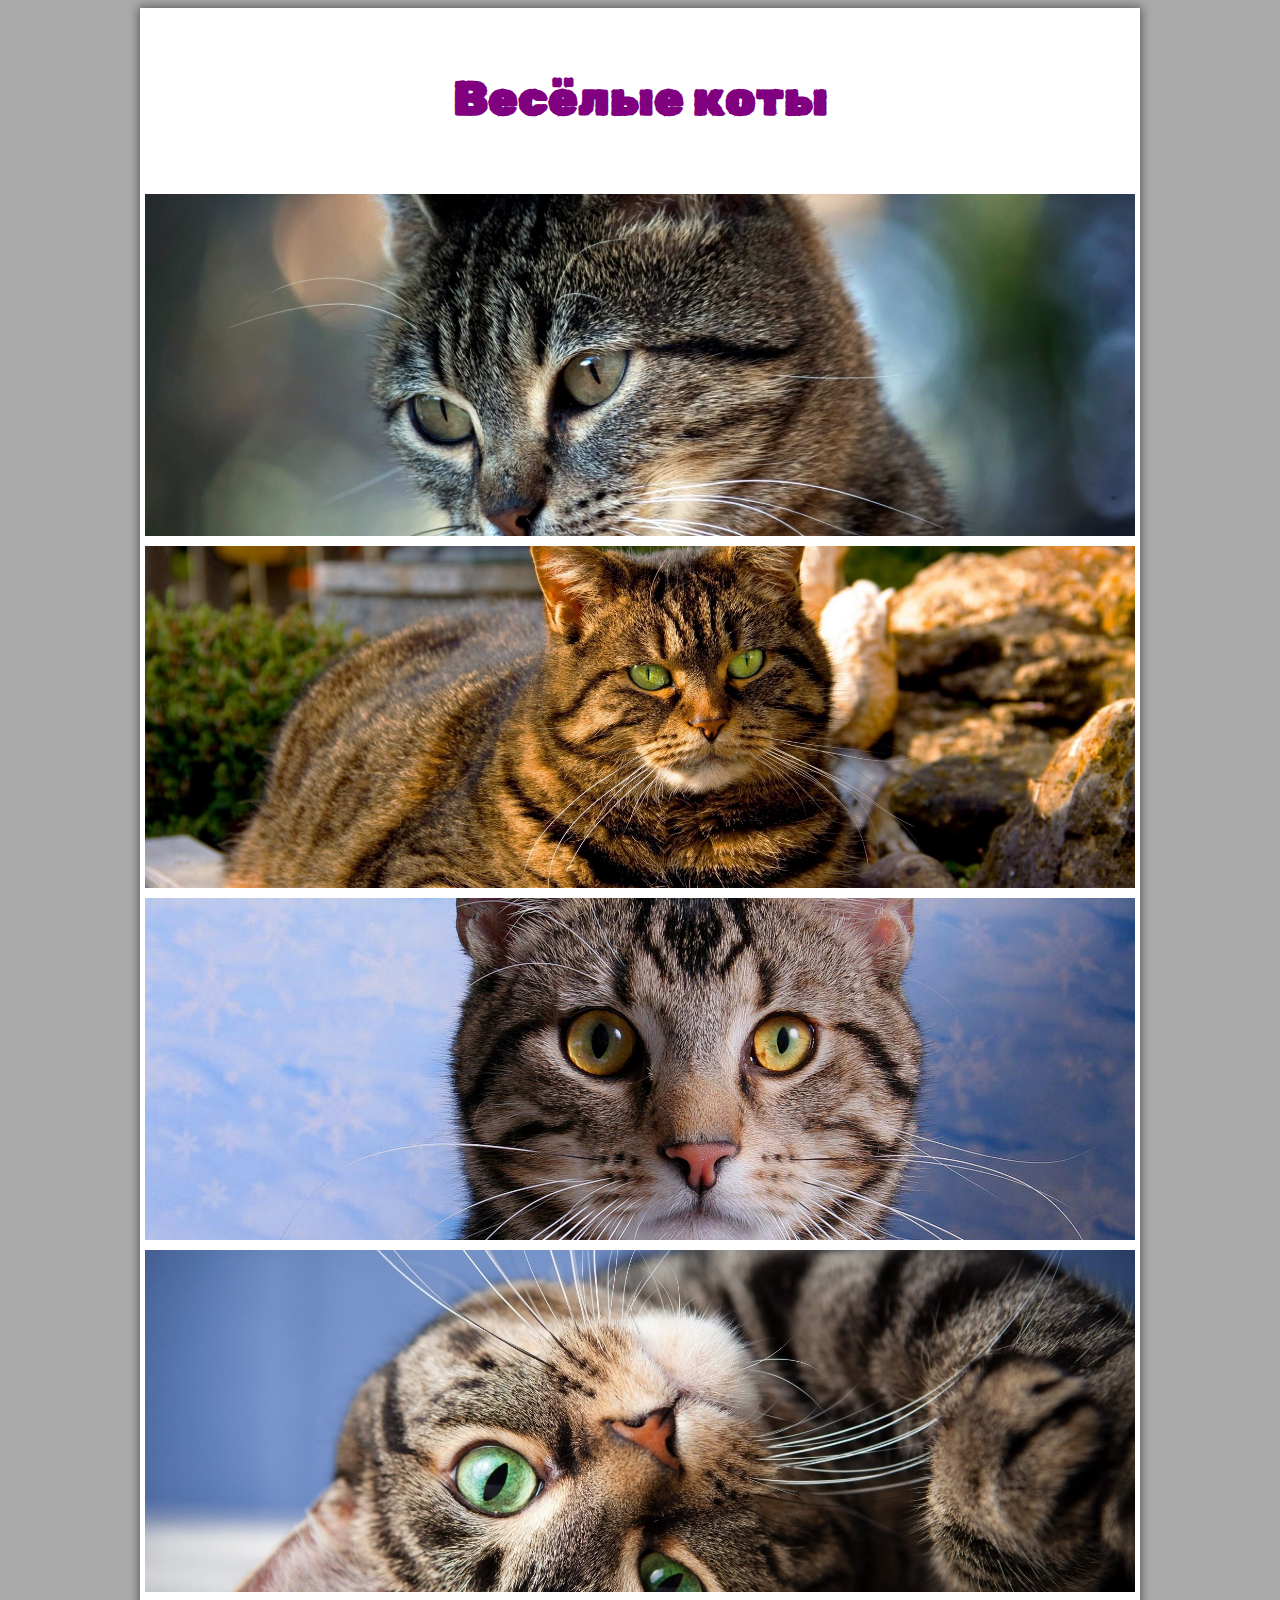
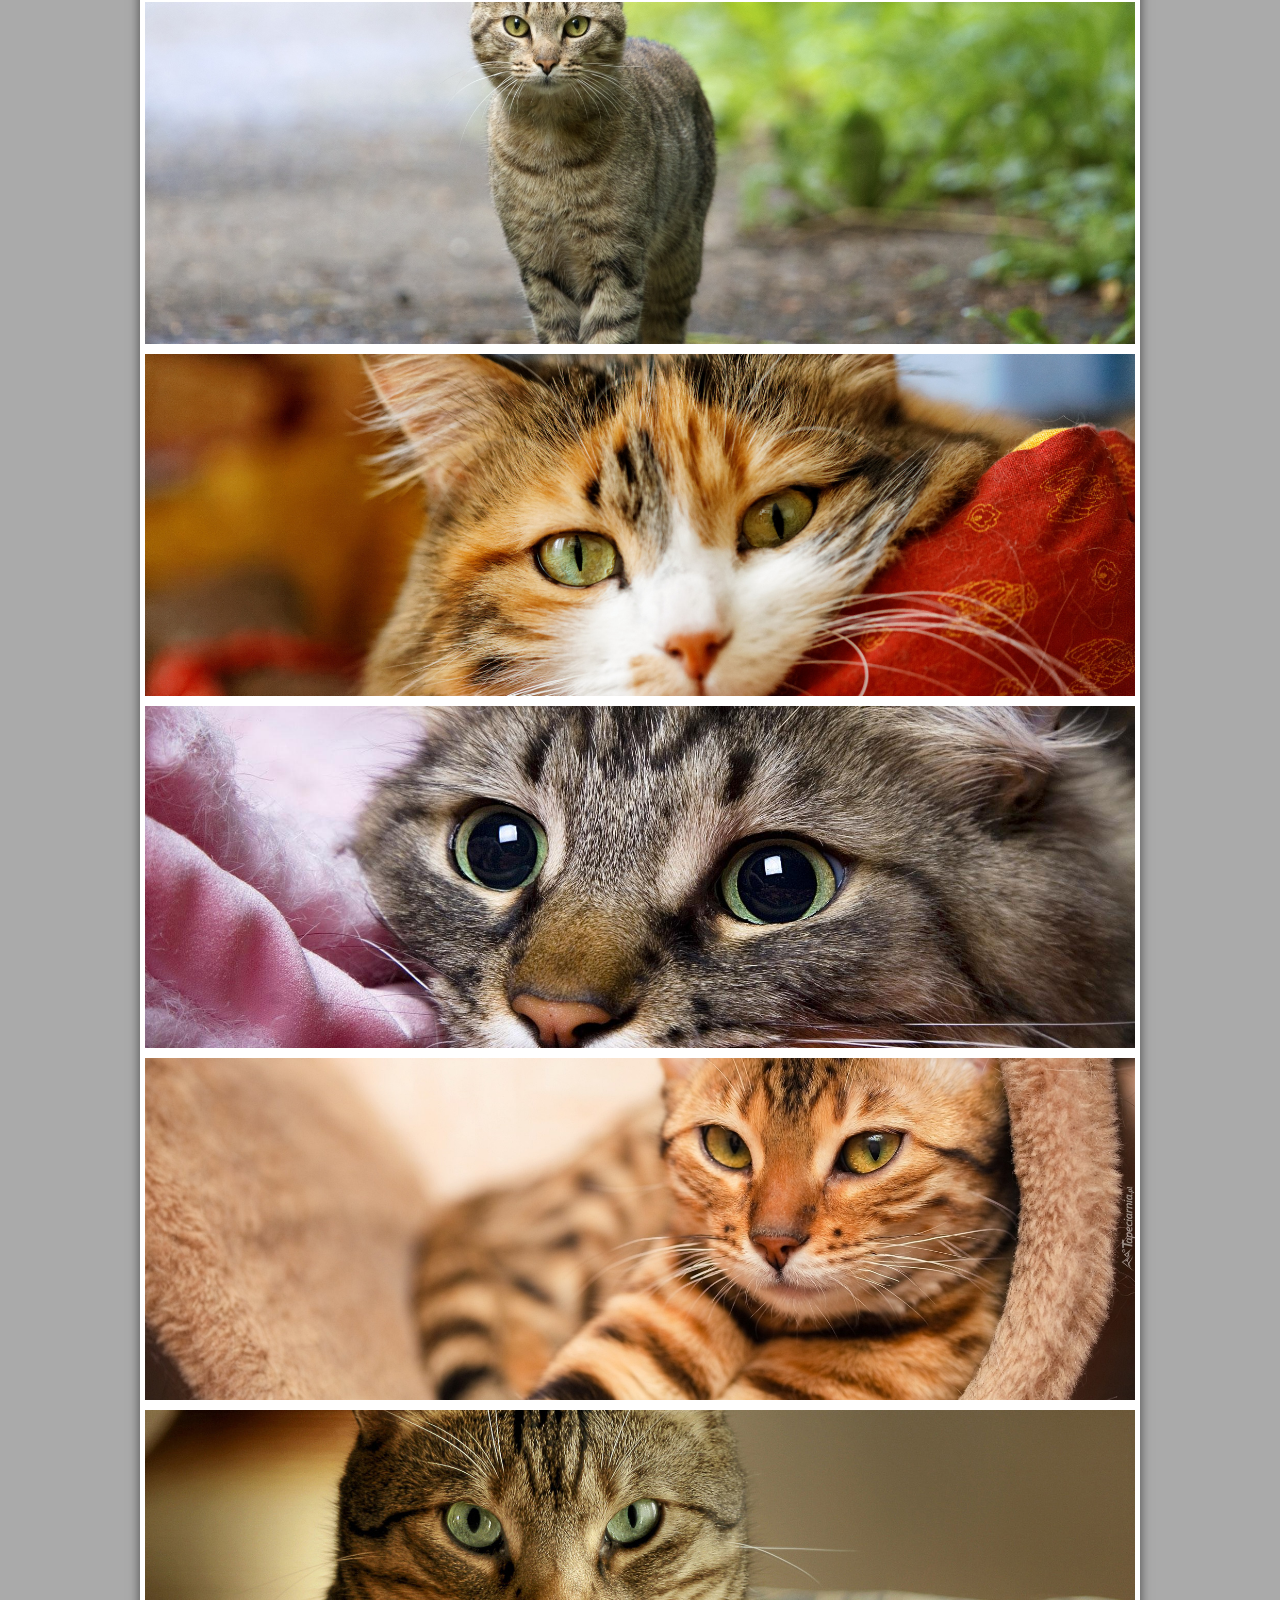
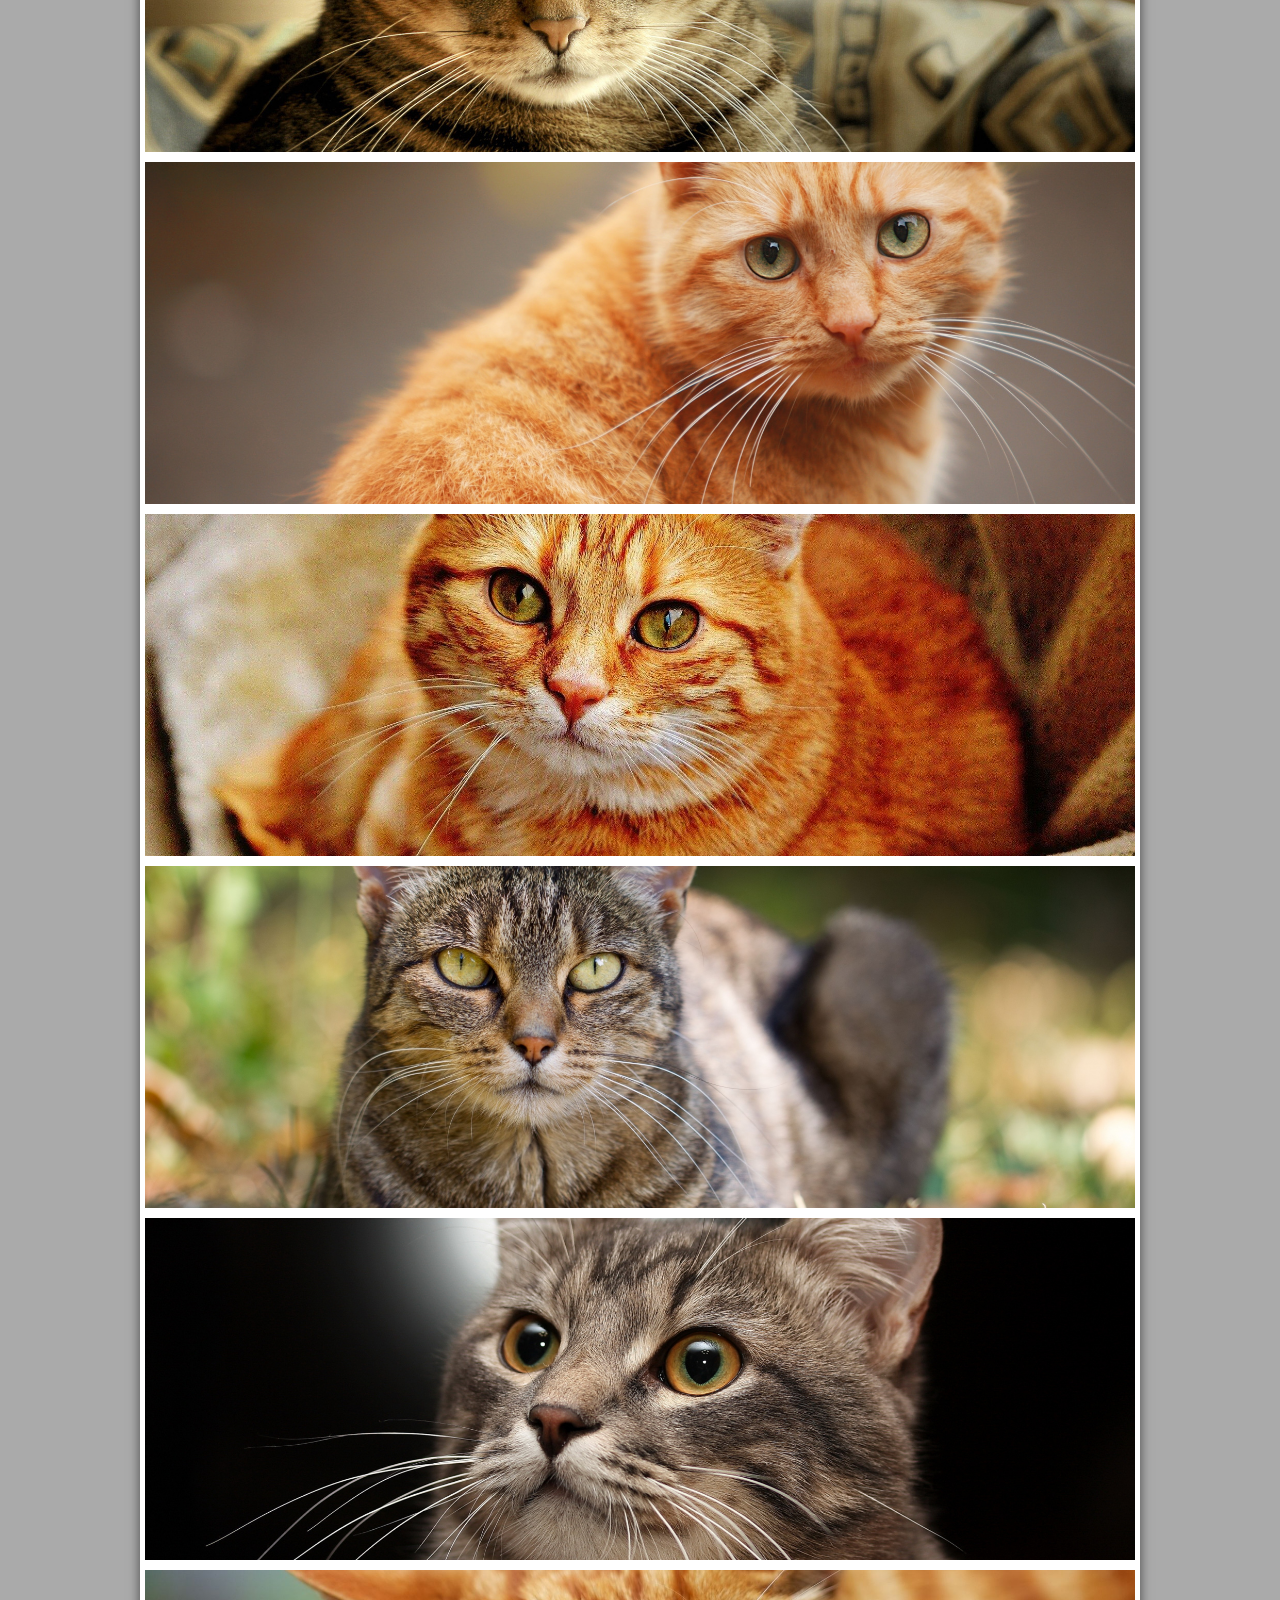
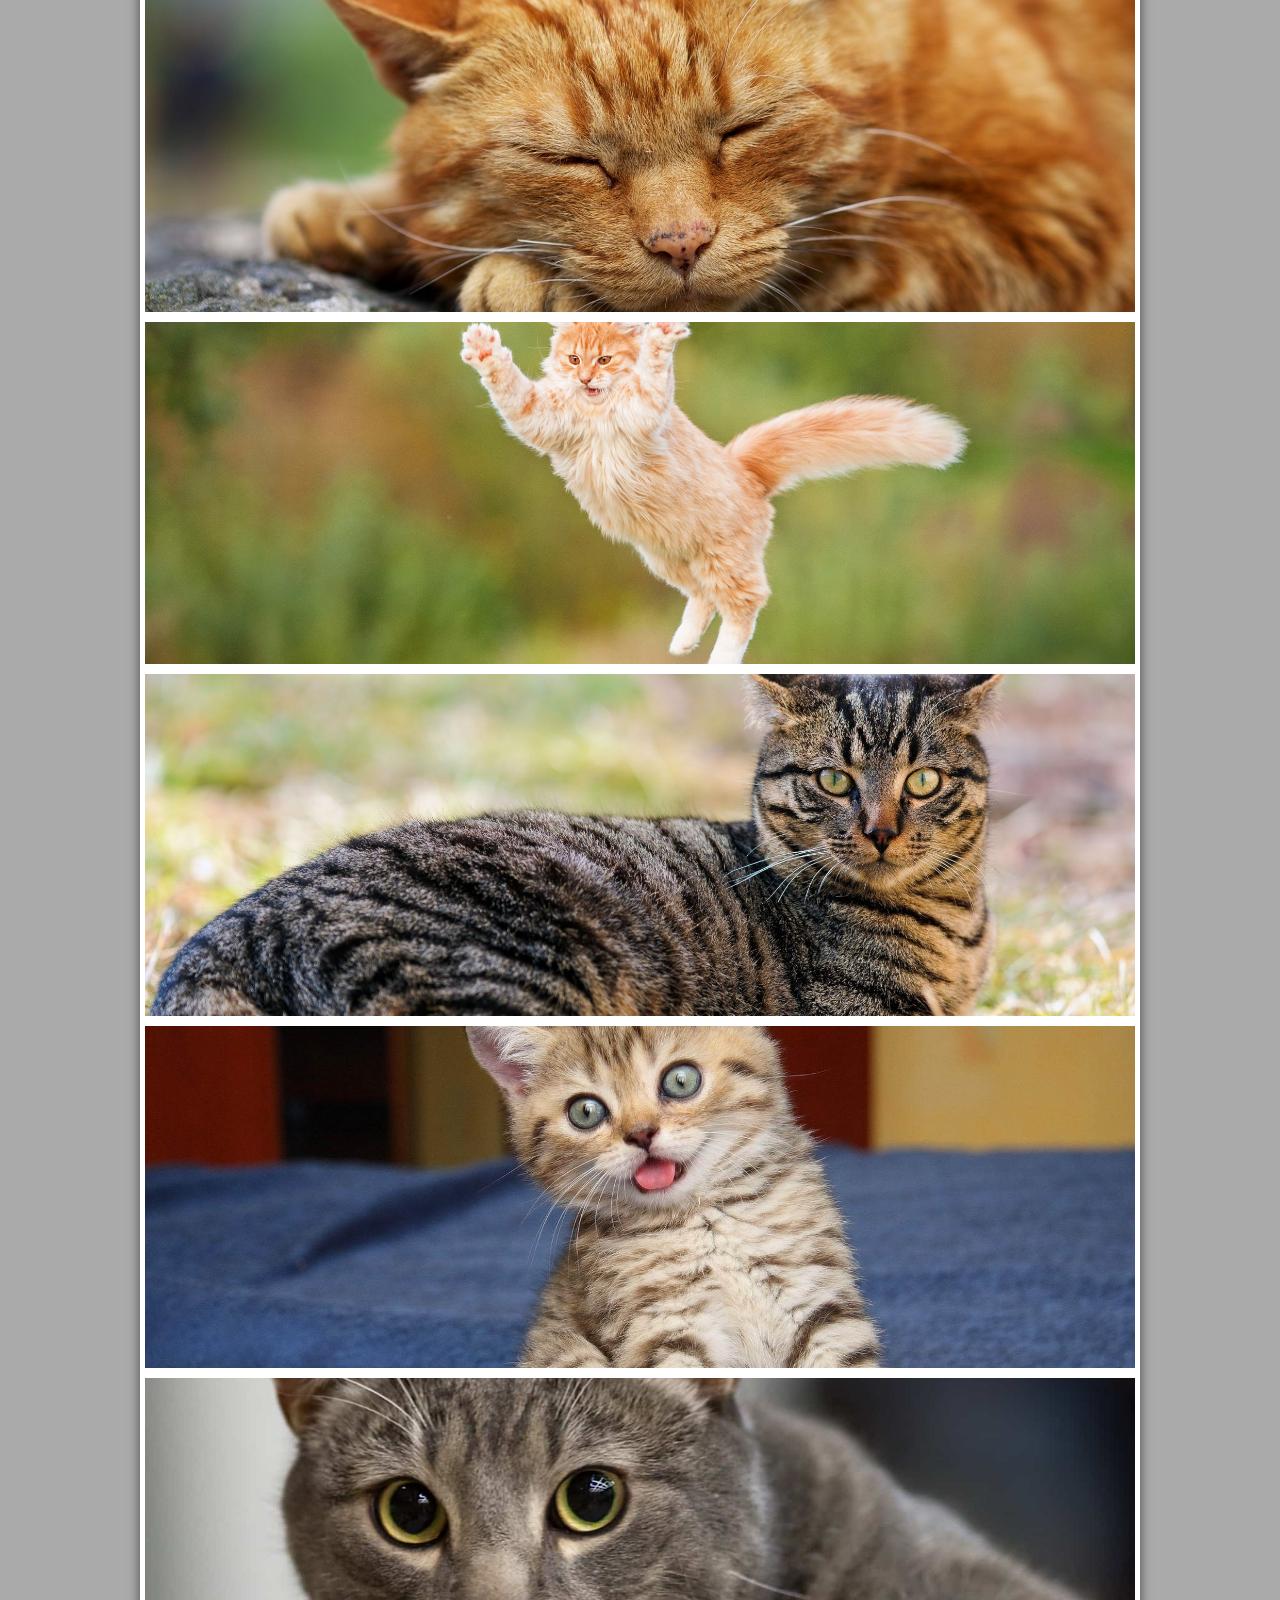
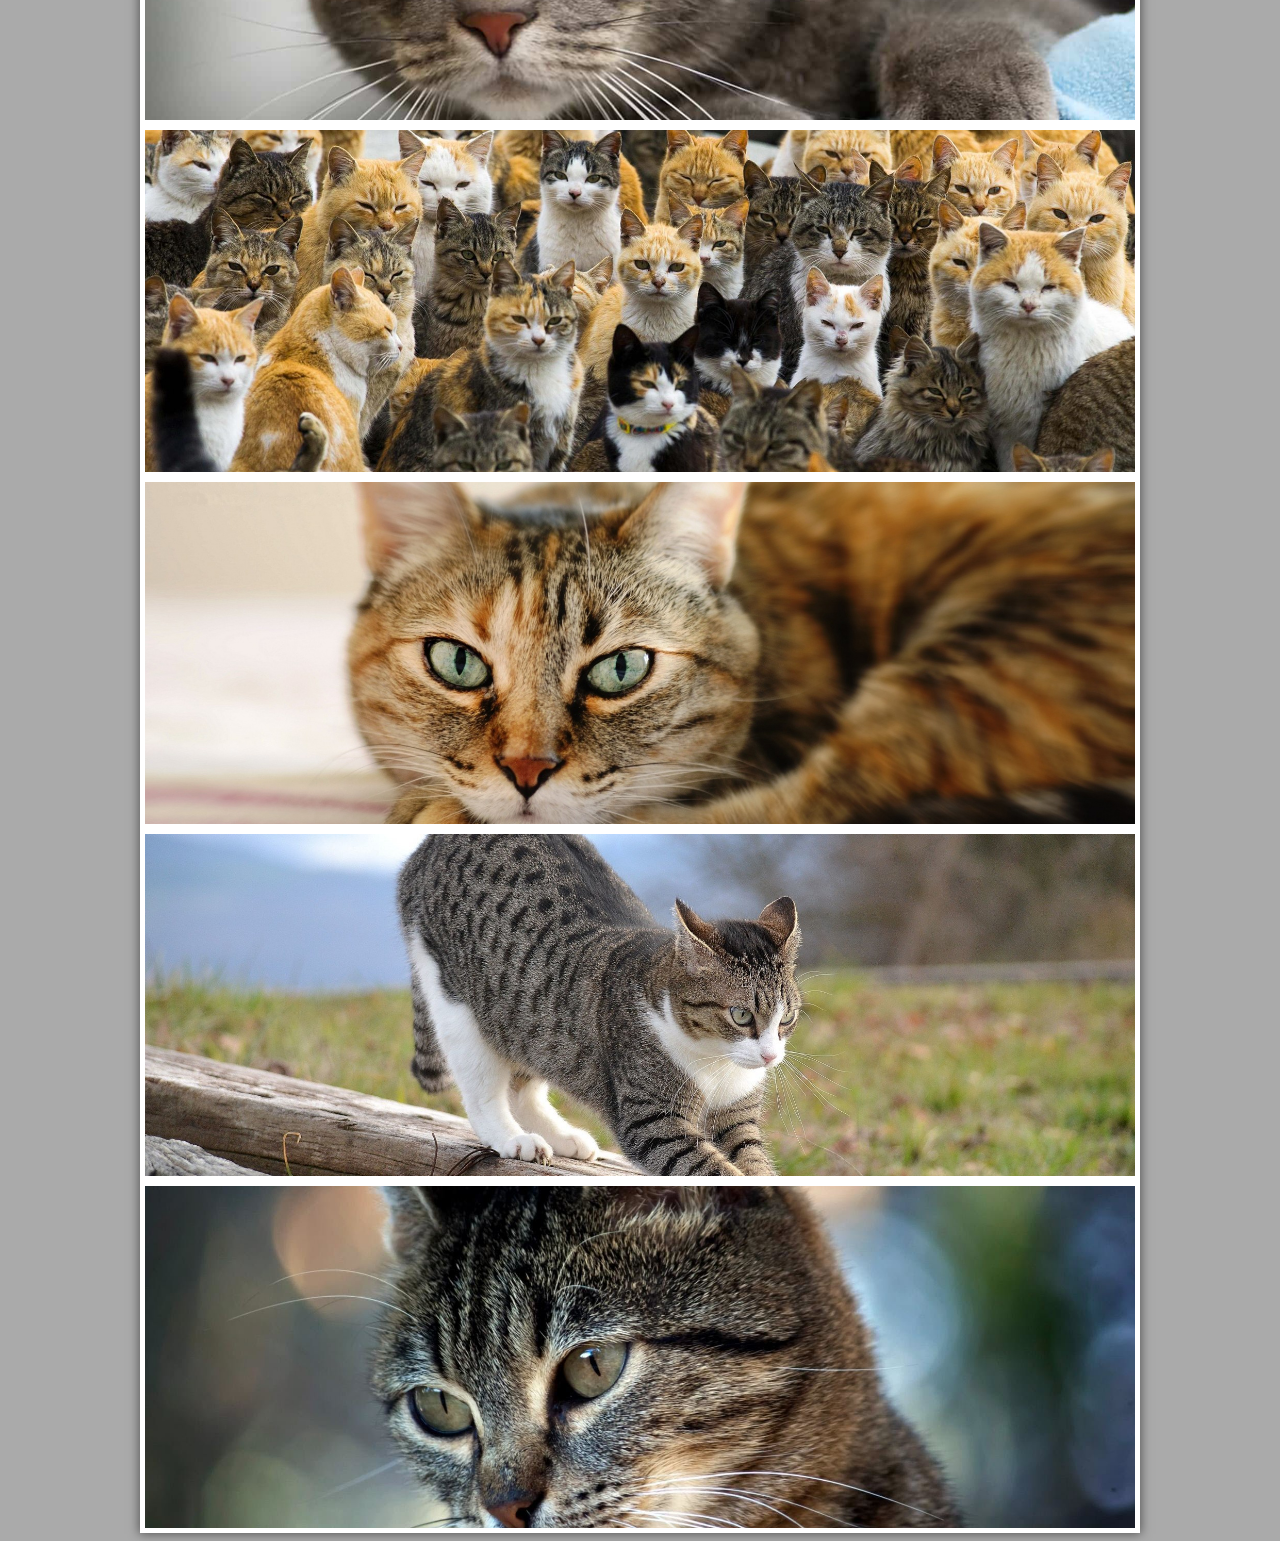
<file: Сайт/index.html>
<!DOCTYPE html>
<html lang="ru">
<head>
	<meta charset="UTF-8">
	<meta name="viewport" content="width=device-width, initial-scale=1.0">
	<title>ФотоГалерия</title>
	<link rel="stylesheet" href="css/main.css">
</head>
<body>
<main class="main">
	<h1 class="heading">Весёлые коты</h1>
	<div class="item" style="background-image: url(img/1.jpg)"></div>
	<div class="item" style="background-image: url(img/2.jpg)"></div>
	<div class="item" style="background-image: url(img/3.jpg)"></div>
	<div class="item" style="background-image: url(img/5.jpg)"></div>
	<div class="item" style="background-image: url(img/4.jpg)"></div>
	<div class="item" style="background-image: url(img/6.jpg)"></div>
	<div class="item" style="background-image: url(img/7.jpg)"></div>
	<div class="item" style="background-image: url(img/8.jpg)"></div>
	<div class="item" style="background-image: url(img/9.jpg)"></div>
	<div class="item" style="background-image: url(img/10.jpg)"></div>
	<div class="item" style="background-image: url(img/11.jpg)"></div>
	<div class="item" style="background-image: url(img/12.jpg)"></div>
	<div class="item" style="background-image: url(img/13.jpg)"></div>
	<div class="item" style="background-image: url(img/14.jpg)"></div>
	<div class="item" style="background-image: url(img/15.jpg)"></div>
	<div class="item" style="background-image: url(img/16.jpg)"></div>
	<div class="item" style="background-image: url(img/17.jpg)"></div>
	<div class="item" style="background-image: url(img/18.jpg)"></div>
	<div class="item" style="background-image: url(img/19.jpg)"></div>
	<div class="item" style="background-image: url(img/20.jpg)"></div>
	<div class="item" style="background-image: url(img/21.jpg)"></div>
	<div class="item" style="background-image: url(img/22.jpg)"></div>
	</main>
	
</body>
</html>
</file>
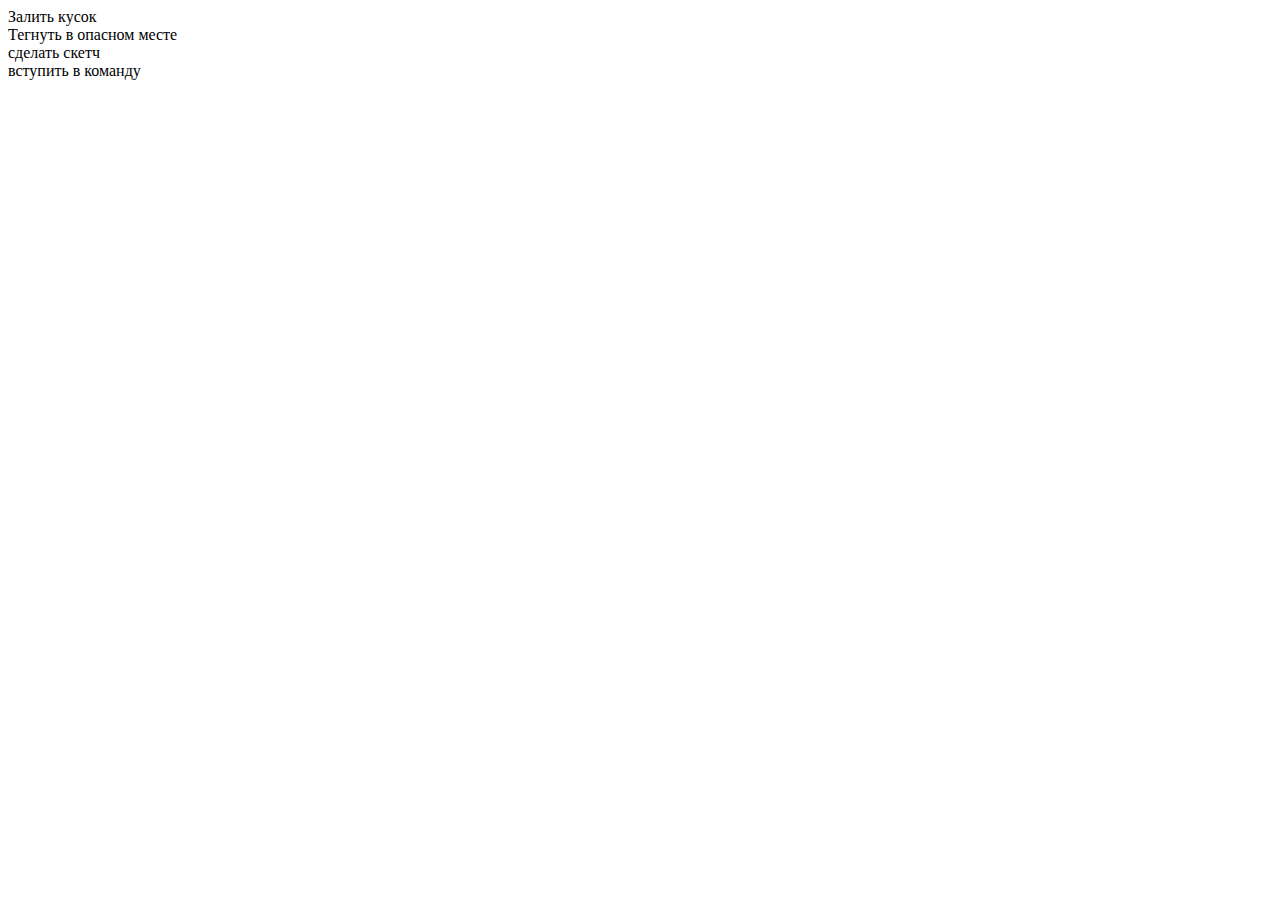
<file: game.html>
<!DOCTYPE html>
<html lang="en">
<head>
	<meta charset="UTF-8">
	<meta name="viewport" content="width=device-width, initial-scale=1.0">
	<title>Блек бук</title>
</head>
<body>
   <li>Залить кусок</li>
	<li>Тегнуть в опасном месте</li>
	<li>сделать скетч</li>
	<li>вступить в команду</li>
</body>
</html>
</file>
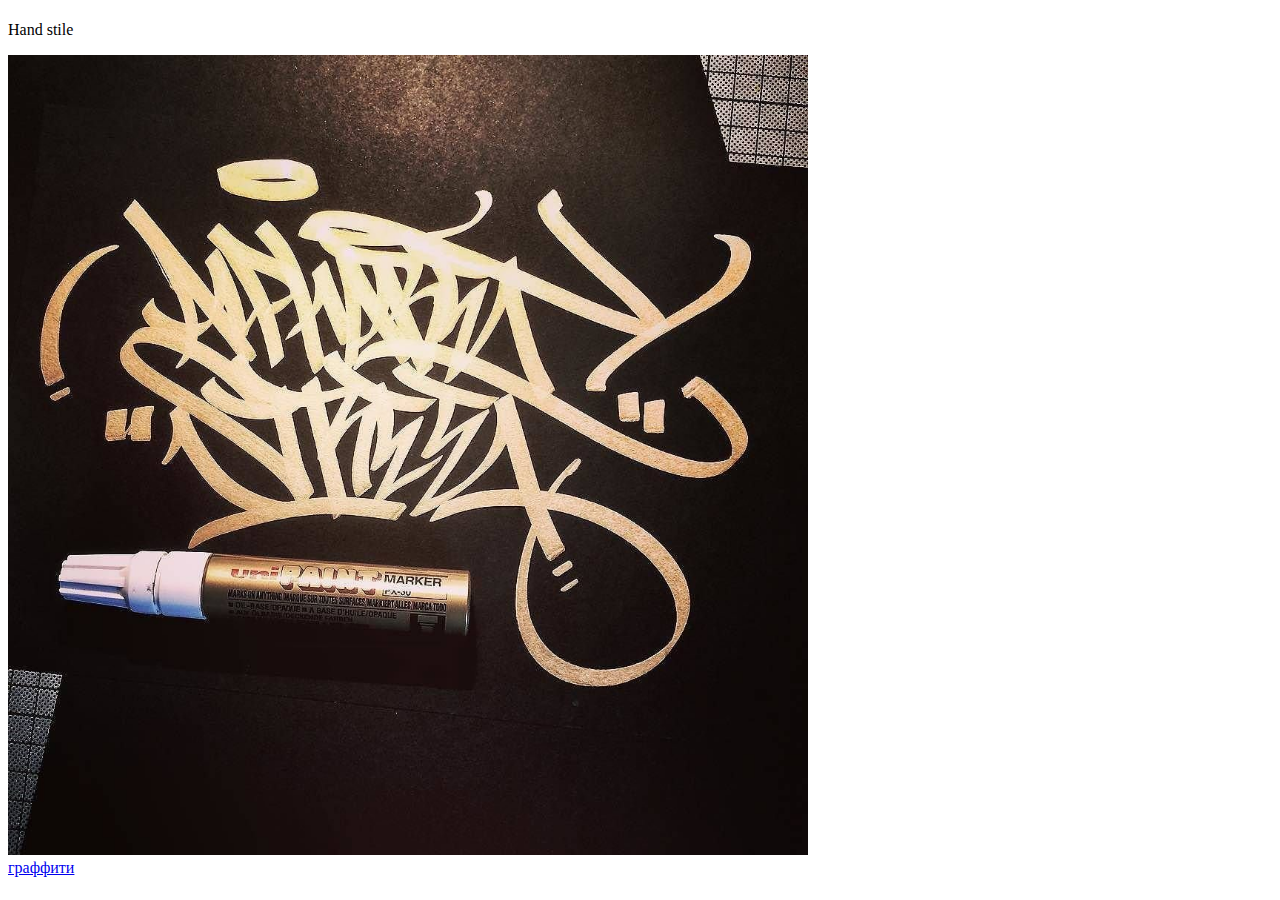
<file: page2.html>
<!DOCTYPE html>
<html lang="en">
<head>
	<meta charset="UTF-8">
	<meta name="viewport" content="width=device-width, initial-scale=1.0">
	<title>Стили теггинга</title>
</head>
<body>
	<h1></h1>
	<div>
		<p><span>Hand stile</span></p>
		<img src="img/7.jpg" alt=""width=800>

	</div>
	<a href="index.html">граффити</a>
</body>
</html>
</file>
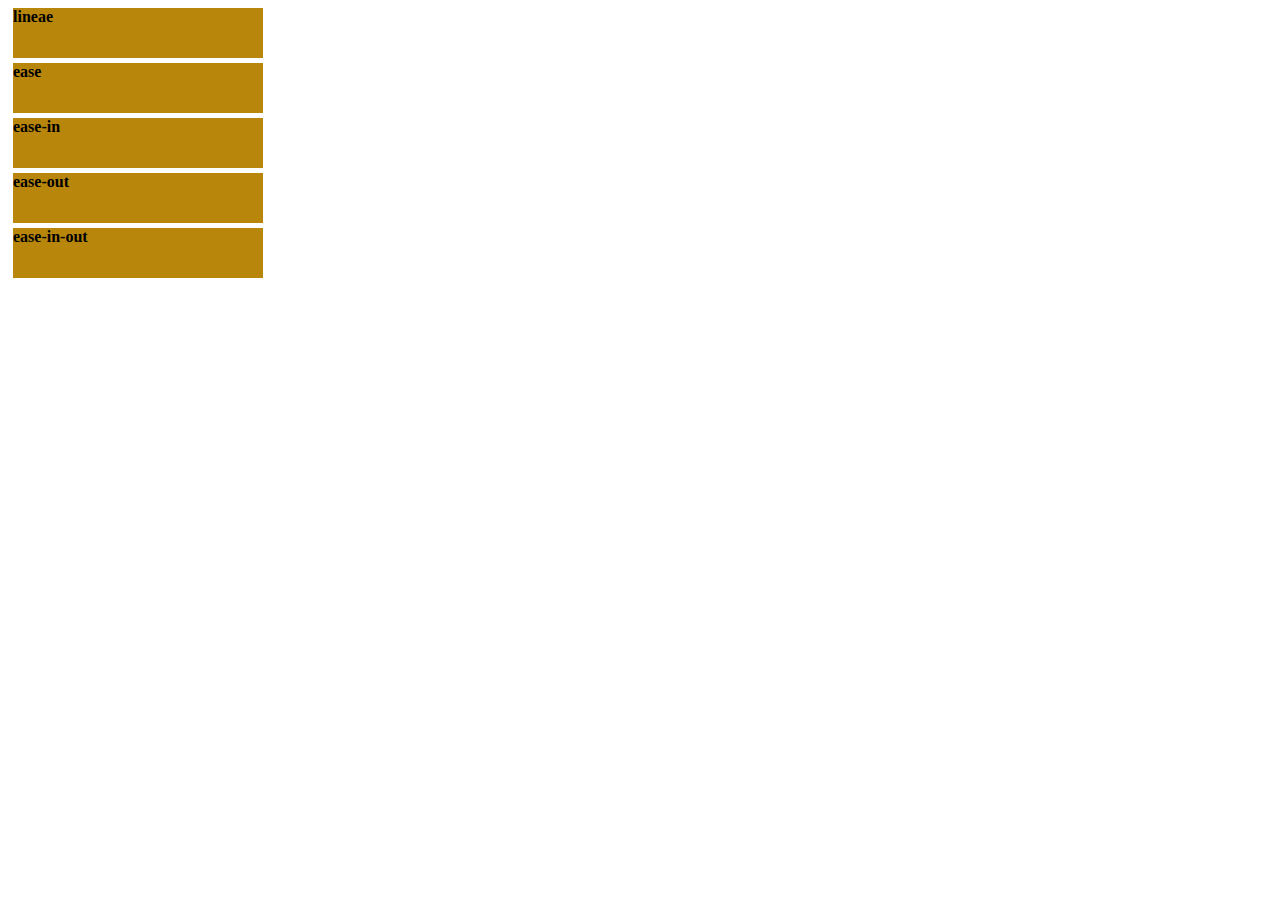
<file: Сайт/anim2.html>
<!DOCTYPE html>
<html lang="en">
<head>
	<meta charset="UTF-8">
	<meta name="viewport" content="width=device-width, initial-scale=1.0">
	<title>Document</title>
	<style>
		div{
			width: 250px;
			height: 50px;
			background-color: darkgoldenrod;
			font-weight: bold;
			position: relative;
			margin: 5px;
			animation: mymove 8s infinite;
		}
		#div1 {animation-timing-function: linear;}
		#div2 {animation-timing-function: ease;}
		#div3 {animation-timing-function: ease-in;}
		#div4 {animation-timing-function: ease-out;}
		#div5 {animation-timing-function: ease-in-out;}
		@keyframes mymove {
			from {left: 0px;}
			to {left: 750px;}
		}
	</style>
</head>
<body>
	<div id="div1">lineae</div>
	<div id="div2">ease</div>
	<div id="div3">ease-in</div>
	<div id="div4">ease-out</div>
	<div id="div5">ease-in-out</div>

	
</body>
</html>
</file>
<file: Сайт/css/main.css>
@import url('https://fonts.googleapis.com/css2?family=Amatic+SC&family=Rubik+Dirt&display=swap');: 0;
	margin: 0;
	box-sizing: border-box;
*{
}
body{
	background-color: #aaa;
}
.main{
	background-color: #fff;
	display: flex;
	width: 95%;
	max-width: 1000px;
	margin: auto;
	box-shadow: 0 0 10px 1px rgba(0,0,0,0.5);
	flex-wrap: wrap;
}
.item{
	max-height: 265;
	max-width: 480;
	height: calc(95vw / 2 / 16 * 9);
	width: calc(90vw - 10px);
	background-color: seagreen;
	margin: 5px;
	background-position: center;
	background-size: cover;
}
.heading{
	font-size: 48px;
	width: 100%;
	padding: 30px;
	font-family: 'Rubik Dirt', cursive;
	color: purple;
	text-align: center;
}
.img_link{
	display: block;
	opacity: 0.6;
	transition: 0.5s ease;
}
.img_link:hover{
	opacity: 1;
	transform: scale(1.2);
}
</file>
